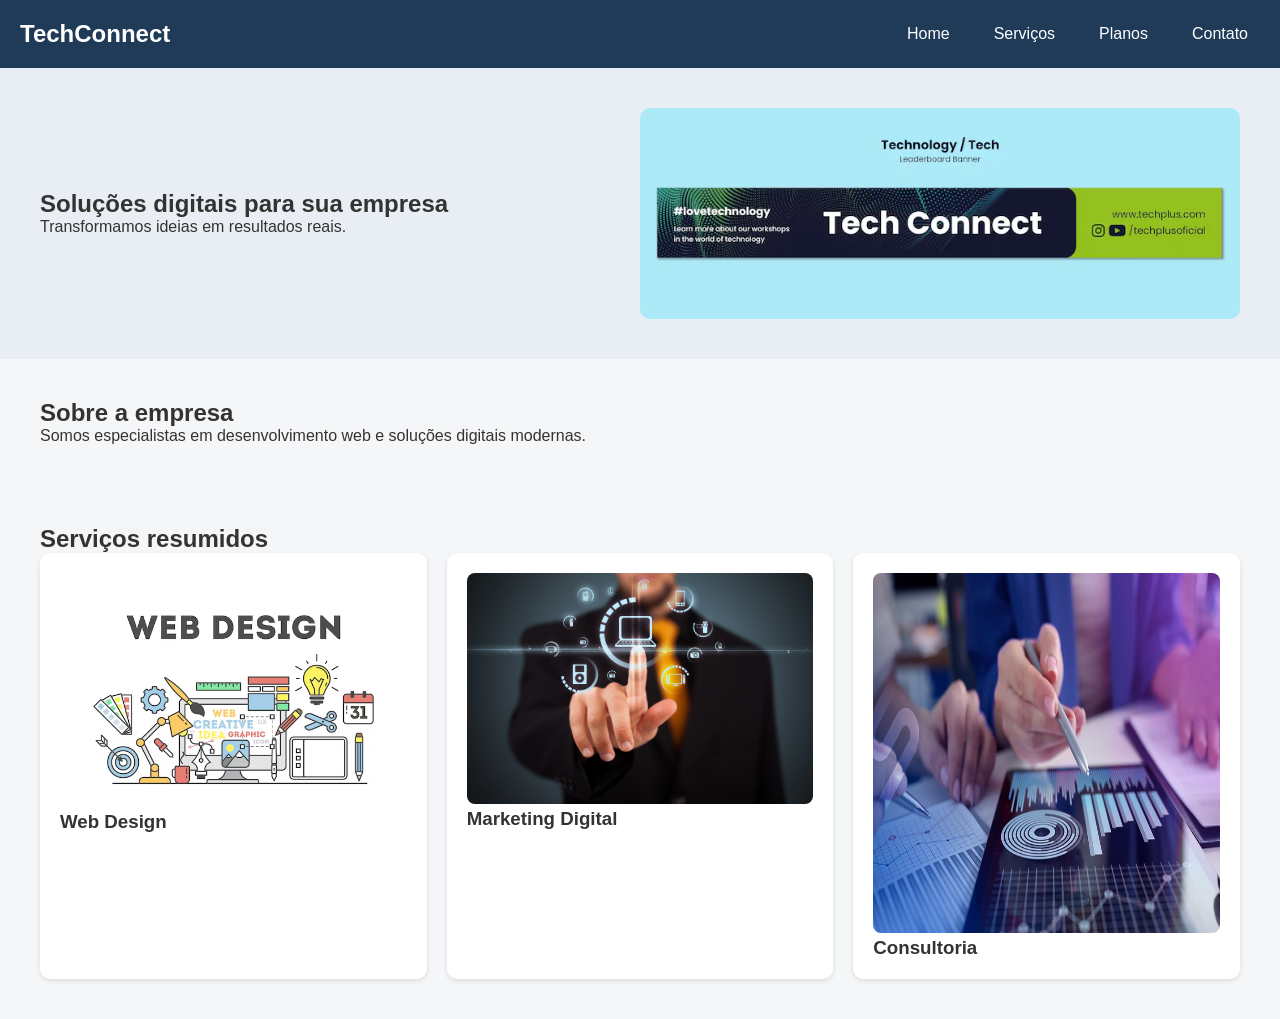
<file: Aula 08 - CSS3 - Flexbox - Fechamento Unidade/index.html>
<!DOCTYPE html>
<html lang="pt-br">
<head>
  <meta charset="UTF-8">
  <title>Home</title>
  <link rel="stylesheet" href="css/style.css">
</head>
<body>

<header>
  <nav>
    <h2>TechConnect</h2>
    <ul>
      <li><a href="index.html">Home</a></li>

      <li class="dropdown">
        <a href="servicos.html">Serviços</a>
        <div class="dropdown-content">
          <a href="servicos.html">Web Design</a>
          <a href="servicos.html">Marketing</a>
          <a href="servicos.html">Consultoria</a>
        </div>
      </li>

      <li><a href="planos.html">Planos</a></li>
      <li><a href="contato.html">Contato</a></li>
    </ul>
  </nav>
</header>

<section class="banner">
  <div>
    <h1>Soluções digitais para sua empresa</h1>
    <p>Transformamos ideias em resultados reais.</p>
  </div><br><br>
  <img src="img/banner.avif" alt="Banner">
</section>

<section>
  <h2>Sobre a empresa</h2>
  <p>Somos especialistas em desenvolvimento web e soluções digitais modernas.</p>
</section>

<section>
  <h2>Serviços resumidos</h2>
  <div class="cards">
    <div class="card">
      <img src="img/webdes.avif">
      <h3>Web Design</h3>
    </div>

    <div class="card">
      <img src="img/marketig.jpg">
      <h3>Marketing Digital</h3>
    </div>

    <div class="card">
      <img src="img/consultoria.jpg"width="300" height="360">
      <h3>Consultoria</h3>
    </div>
  </div>
</section>

</body>
</html>
</file>
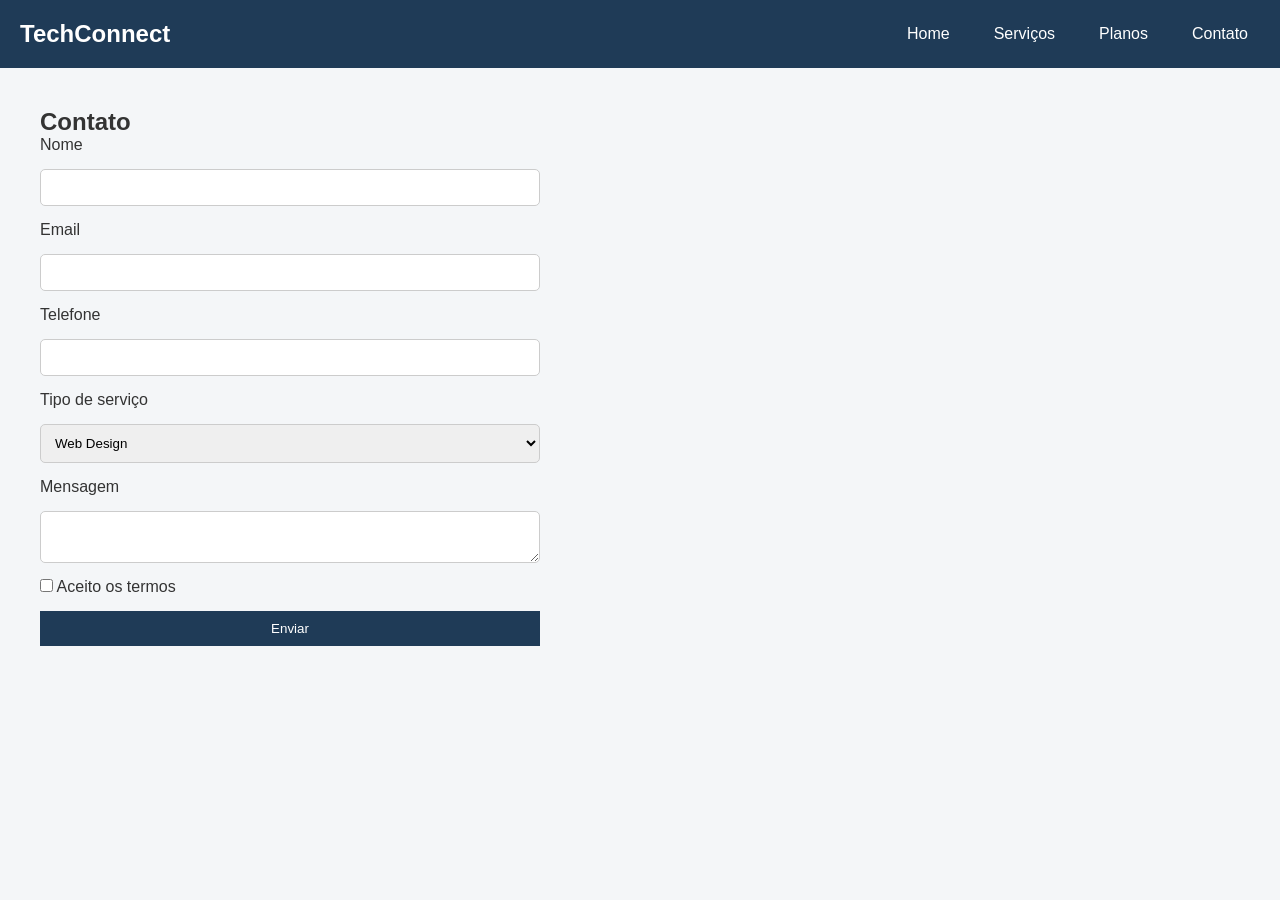
<file: Aula 08 - CSS3 - Flexbox - Fechamento Unidade/contato.html>
<!DOCTYPE html>
<html lang="pt-br">
<head>
  <meta charset="UTF-8">
  <title>Contato</title>
  <link rel="stylesheet" href="css/style.css">
</head>
<body>

<header>
  <nav>
    <h2>TechConnect</h2>
    <ul>
      <li><a href="index.html">Home</a></li>
      <li><a href="servicos.html">Serviços</a></li>
      <li><a href="planos.html">Planos</a></li>
      <li><a href="contato.html">Contato</a></li>
    </ul>
  </nav>
</header>

<section>
  <h2>Contato</h2>

  <form>
    <label>Nome</label>
    <input type="text" required>

    <label>Email</label>
    <input type="email" required>

    <label>Telefone</label>
    <input type="tel" required>

    <label>Tipo de serviço</label>
    <select required>
      <option>Web Design</option>
      <option>Marketing</option>
      <option>Consultoria</option>
    </select>

    <label>Mensagem</label>
    <textarea required></textarea>

    <label>
      <input type="checkbox" required> Aceito os termos
    </label>

    <button type="submit">Enviar</button>
  </form>
</section>

</body>
</html>
</file>
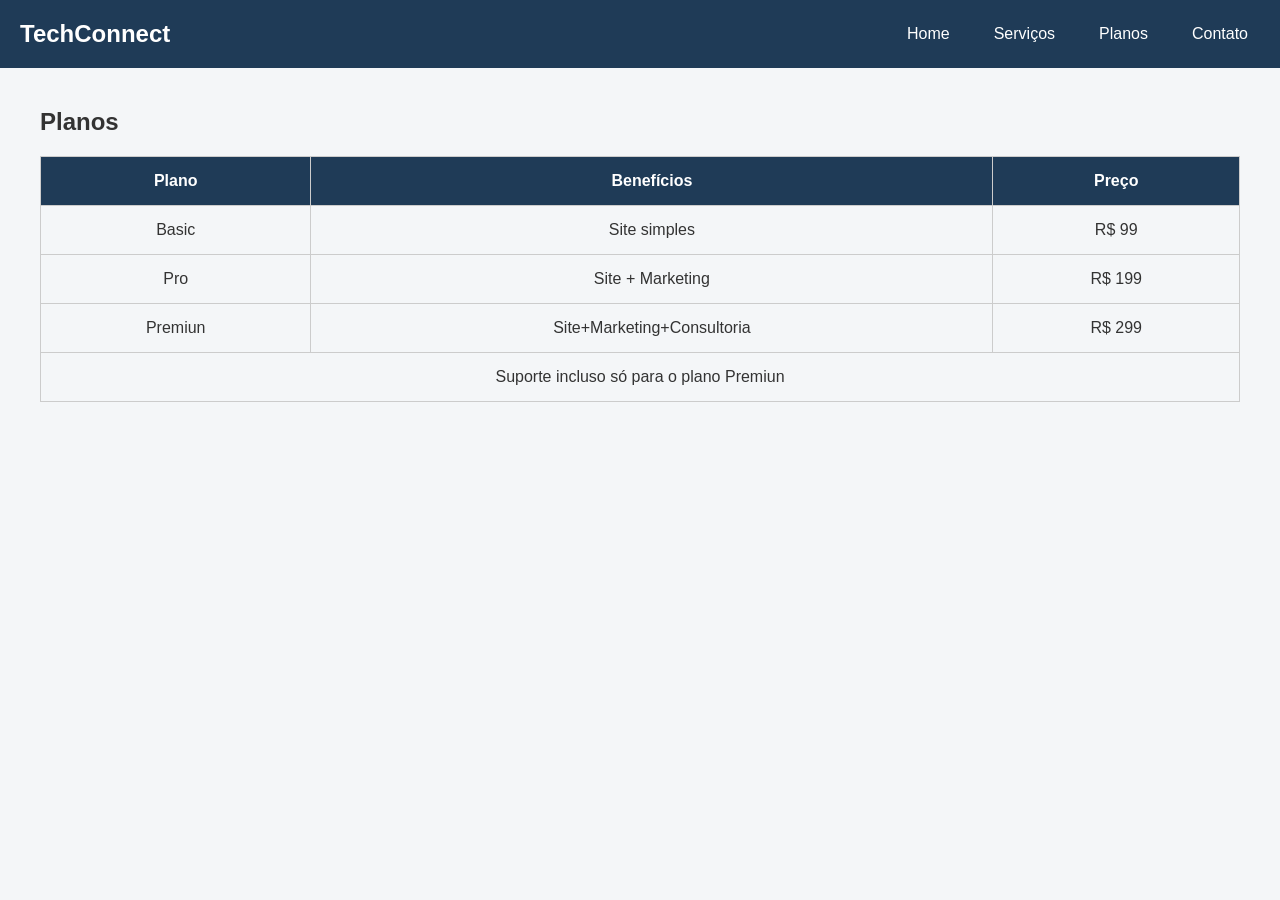
<file: Aula 08 - CSS3 - Flexbox - Fechamento Unidade/planos.html>
<!DOCTYPE html>
<html lang="pt-br">
<head>
  <meta charset="UTF-8">
  <title>Planos</title>
  <link rel="stylesheet" href="css/style.css">
</head>
<body>

<header>
  <nav>
    <h2>TechConnect</h2>
    <ul>
      <li><a href="index.html">Home</a></li>
      <li><a href="servicos.html">Serviços</a></li>
      <li><a href="planos.html">Planos</a></li>
      <li><a href="contato.html">Contato</a></li>
    </ul>
  </nav>
</header>

<section>
  <h2>Planos</h2>

  <table>
    <thead>
      <tr>
        <th>Plano</th>
        <th>Benefícios</th>
        <th>Preço</th>
      </tr>
    </thead>

    <tbody>
      <tr>
        <td>Basic</td>
        <td>Site simples</td>
        <td>R$ 99</td>
      </tr>
  <tr>
        <td>Pro</td>
        <td>Site + Marketing</td>
        <td>R$ 199</td>
      </tr>
      <tr>
        <td>Premiun</td>
        <td>Site+Marketing+Consultoria</td>
        <td>R$ 299</td>
      </tr>
      <tr>
        <td colspan="3">Suporte incluso só para o plano Premiun</td>
      </tr>
    </tbody>
  </table>
</section>

</body>
</html>
</file>
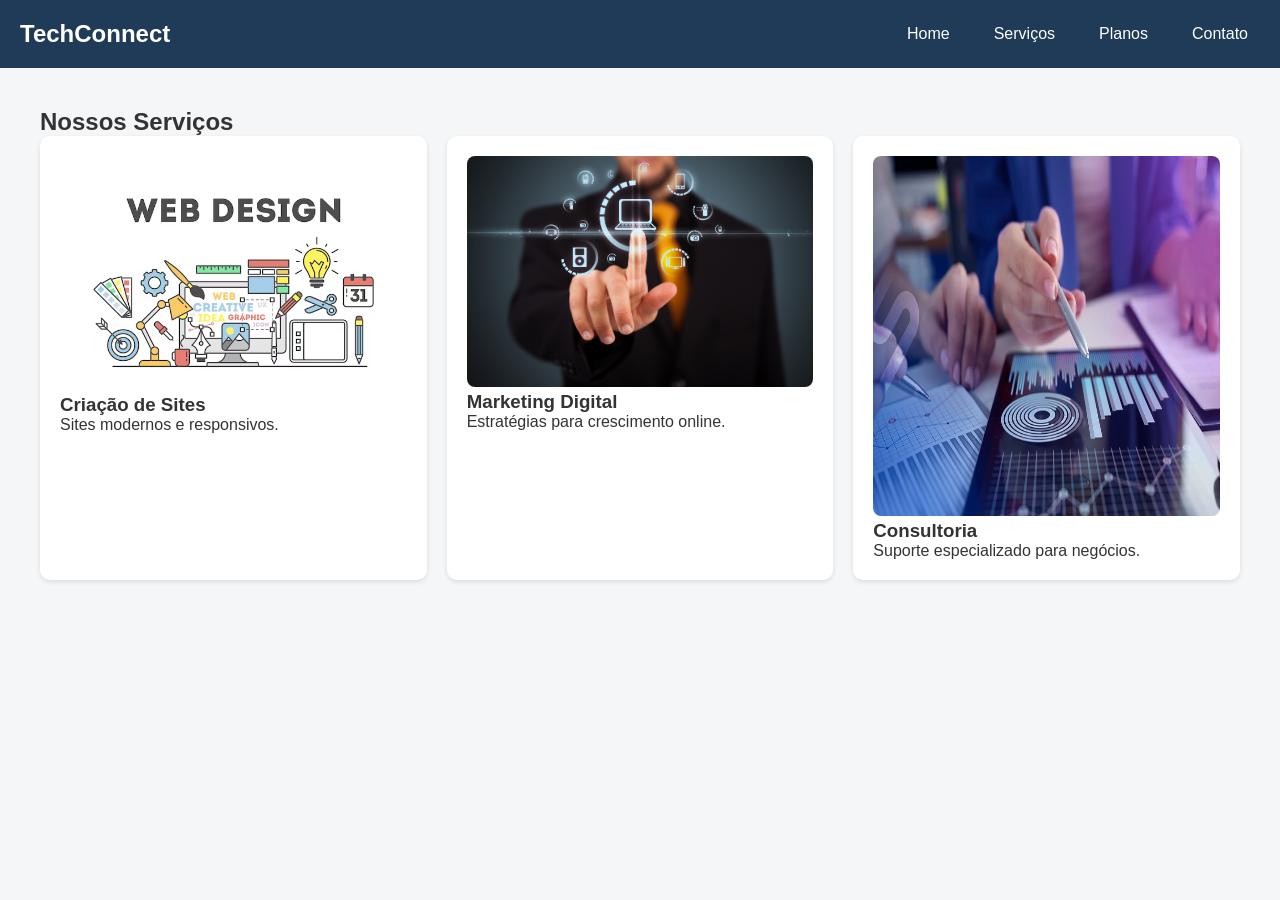
<file: Aula 08 - CSS3 - Flexbox - Fechamento Unidade/servicos.html>
<!DOCTYPE html>
<html lang="pt-br">
<head>
  <meta charset="UTF-8">
  <title>Serviços</title>
  <link rel="stylesheet" href="css/style.css">
</head>
<body>

<header>
  <nav>
    <h2>TechConnect</h2>
    <ul>
      <li><a href="index.html">Home</a></li>

      <li class="dropdown">
        <a href="servicos.html">Serviços</a>
        <div class="dropdown-content">
          <a href="#">Web</a>
          <a href="#">Marketing</a>
          <a href="#">Consultoria</a>
        </div>
      </li>

      <li><a href="planos.html">Planos</a></li>
      <li><a href="contato.html">Contato</a></li>
    </ul>
  </nav>
</header>

<section>
  <h2>Nossos Serviços</h2>

  <div class="cards">
    <div class="card">
      <img src="img/webdes.avif">
      <h3>Criação de Sites</h3>
      <p>Sites modernos e responsivos.</p>
    </div>

    <div class="card">
      <img src="img/marketig.jpg"> 
      <h3>Marketing Digital</h3>
      <p>Estratégias para crescimento online.</p>
    </div>

    <div class="card">
      <img src="img//consultoria.jpg" width="300" height="360">
      <h3>Consultoria</h3>
      <p>Suporte especializado para negócios.</p>
    </div>
  </div>
</section>

</body>
</html>
</file>
<file: Aula 08 - CSS3 - Flexbox - Fechamento Unidade/css/style.css>
* {
  margin: 0;
  padding: 0;
  box-sizing: border-box;
  font-family: Arial, sans-serif;
}
body {
  background: #f4f6f8;
  color: #333;
}
header {
  background: #1f3b57;
  color: white;
  padding: 20px;
}

nav {
  display: flex;
  justify-content: space-between;
  align-items: center;
}

nav ul {
  list-style: none;
  display: flex;
  gap: 20px;
}

nav ul li {
  position: relative;
}

nav a {
  color: white;
  text-decoration: none;
  padding: 8px 12px;
}

nav a:hover {
  background: #2d5d86;
  border-radius: 5px;
}

.dropdown-content {
  display: none;
  position: absolute;
  background: white;
  top: 35px;
  min-width: 150px;
  box-shadow: 0 4px 8px rgba(0,0,0,0.2);
}

.dropdown-content a {
  color: black;
  display: block;
  padding: 10px;
}

.dropdown:hover .dropdown-content {
  display: block;
}

.banner {
  display: flex;
  align-items: center;
  justify-content: space-between;
  padding: 40px;
  background: #e8eef3;
}

.banner img {
  width: 50%;
  border-radius: 10px;
}

section {
  padding: 40px;
}
.cards {
  display: flex;
  gap: 20px;
}
.card {
  flex: 1;
  background: white;
  padding: 20px;
  border-radius: 10px;
  box-shadow: 0 2px 5px rgba(0,0,0,0.1);
}

.card img {
  width: 100%;
  border-radius: 8px;
}
table {
  width: 100%;
  border-collapse: collapse;
  margin-top: 20px;
}
th, td {
  border: 1px solid #ccc;
  padding: 15px;
  text-align: center;
}
th {
  background: #1f3b57;
  color: white;
}

form {
  display: flex;
  flex-direction: column;
  gap: 15px;
  max-width: 500px;
}

input, select, textarea {
  padding: 10px;
  border: 1px solid #ccc;
  border-radius: 5px;
}

button {
  padding: 10px;
  background: #1f3b57;
  color: white;
  border: none;
  cursor: pointer;
}

button:hover {
  background: #2d5d86;
}
</file>
